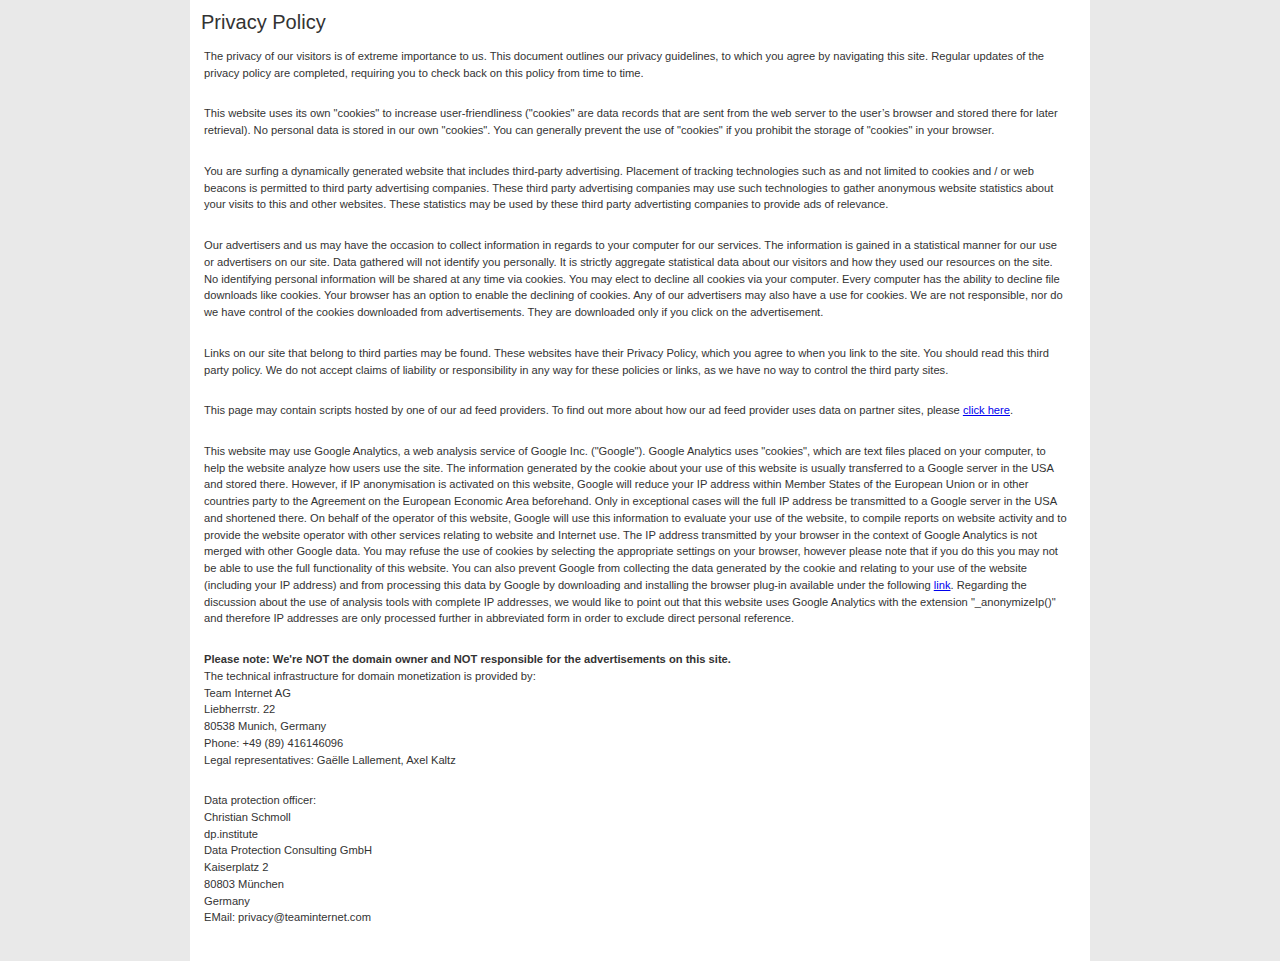
<file: archive/privacy.html>
<!DOCTYPE html PUBLIC "-//W3C//DTD XHTML 1.0 Transitional//EN" "http://www.w3.org/TR/xhtml1/DTD/xhtml1-transitional.dtd">
<html xmlns="http://www.w3.org/1999/xhtml" lang="">
<head>
<meta http-equiv="Content-Type" content="text/html; charset=utf-8" />
<title>Privacy Policy</title>
<style type="text/css">
a, img { border: 0; }
body { background:#e9e9e9; padding:0; margin:0; font-family:"Trebuchet MS", Arial, Helvetica, sans-serif; font-size:12px; color:#333;}
.wrapper { background:#fff; width:896px; padding:2px; margin:auto;}

.main_nav li { color:#fff; margin:0; padding:0; border-right:1px solid #505050; float:left;}
.main_nav li a { color:#fff; text-decoration:none; padding:7px 20px; display:block; font-size:14px;}
.main_nav li a:hover { text-decoration:underline; background:#bc0000;}

.sub_nav li { color:#333; margin:0; padding:0; border-right:1px solid #505050; float:left;}
.sub_nav li a { color:#333; text-decoration:none;  display:block; font-size:12px; padding:0 20px;}
.sub_nav li a:hover { text-decoration:underline; color:#bc0000;}

/* main section floated to the right */
#main { margin: 0 auto; padding:9px; }
#main h2 { font-weight:normal; margin:0 0 14px; font-size:167% }
#main h2 span { color:#f90 }
.intro p { font-size:93%; line-height:1.5; padding:0 10px 24px 3px; margin:0; }

ol, ul { list-style: none; }

.cat ul { padding:10px 0 3px; }

</style>

</head>

<body>
<div class="wrapper">
	<div id="main"><h2>Privacy Policy</h2>
		<div class="intro">
			<p>
			The privacy of our visitors is of extreme importance to us. This document outlines our privacy guidelines, to which you agree by navigating this site. Regular updates of the privacy policy are completed, requiring you to check back on this policy from time to time.
			</p><p>
			This website uses its own "cookies" to increase user-friendliness ("cookies" are data records that are sent from the web server to the user’s browser and stored there for later retrieval). No personal data is stored in our own "cookies". You can generally prevent the use of "cookies" if you prohibit the storage of "cookies" in your browser.
			</p><p>
			You are surfing a dynamically generated website that includes third-party advertising. Placement of tracking technologies such as and not limited to cookies and / or web beacons is permitted to third party advertising companies. These third party advertising companies may use such technologies to gather anonymous website statistics about your visits to this and other websites. These statistics may be used by these third party advertisting companies to provide ads of relevance.
			</p><p>
			Our advertisers and us may have the occasion to collect information in regards to your computer for our services. The information is gained in a statistical manner for our use or advertisers on our site. Data gathered will not identify you personally. It is strictly aggregate statistical data about our visitors and how they used our resources on the site.  No identifying personal information will be shared at any time via cookies. You may elect to decline all cookies via your computer.  Every computer has the ability to decline file downloads like cookies.  Your browser has an option to enable the declining of cookies. Any of our advertisers may also have a use for cookies.  We are not responsible, nor do we have control of the cookies downloaded from advertisements. They are downloaded only if you click on the advertisement.
			</p><p>
			Links on our site that belong to third parties may be found. These websites have their Privacy Policy, which you agree to when you link to the site. You should read this third party policy.  We do not accept claims of liability or responsibility in any way for these policies or links, as we have no way to control the third party sites.
			</p><p>
			This page may contain scripts hosted by one of our ad feed providers. To find out more about how our ad feed provider uses data on partner sites, please <a href="http://www.google.com/policies/privacy/partners/">click here</a>.
			</p><p>
			This website may use Google Analytics, a web analysis service of Google Inc. ("Google"). Google Analytics uses "cookies", which are text files placed on your computer, to help the website analyze how users use the site. The information generated by the cookie about your use of this website is usually transferred to a Google server in the USA and stored there. However, if IP anonymisation is activated on this website, Google will reduce your IP address within Member States of the European Union or in other countries party to the Agreement on the European Economic Area beforehand. Only in exceptional cases will the full IP address be transmitted to a Google server in the USA and shortened there. On behalf of the operator of this website, Google will use this information to evaluate your use of the website, to compile reports on website activity and to provide the website operator with other services relating to website and Internet use. The IP address transmitted by your browser in the context of Google Analytics is not merged with other Google data. You may refuse the use of cookies by selecting the appropriate settings on your browser, however please note that if you do this you may not be able to use the full functionality of this website. You can also prevent Google from collecting the data generated by the cookie and relating to your use of the website (including your IP address) and from processing this data by Google by downloading and installing the browser plug-in available under the following  <a href="http://tools.google.com/dlpage/gaoptout?hl=en">link</a>. Regarding the discussion about the use of analysis tools with complete IP addresses, we would like to point out that this website uses Google Analytics with the extension "_anonymizeIp()" and therefore IP addresses are only processed further in abbreviated form in order to exclude direct personal reference.
			</p><p>
			<b>Please note: We're NOT the domain owner and NOT responsible for the advertisements on this site.</b><br />
			The technical infrastructure for domain monetization is provided by:<br />
			Team Internet AG<br />
			Liebherrstr. 22<br />
			80538 Munich, Germany<br />
			Phone: +49 (89) 416146096<br />
			Legal representatives: Gaëlle Lallement, Axel Kaltz
			</p><p>
			Data protection officer:<br />
			Christian Schmoll<br />
			dp.institute<br />
			Data Protection Consulting GmbH<br />
			Kaiserplatz 2<br />
			80803 München<br />
			Germany<br />
			EMail: privacy@teaminternet.com</p>
		</div> </div>
	<!-- end main -->
</div>
</body>
</html>
</file>
